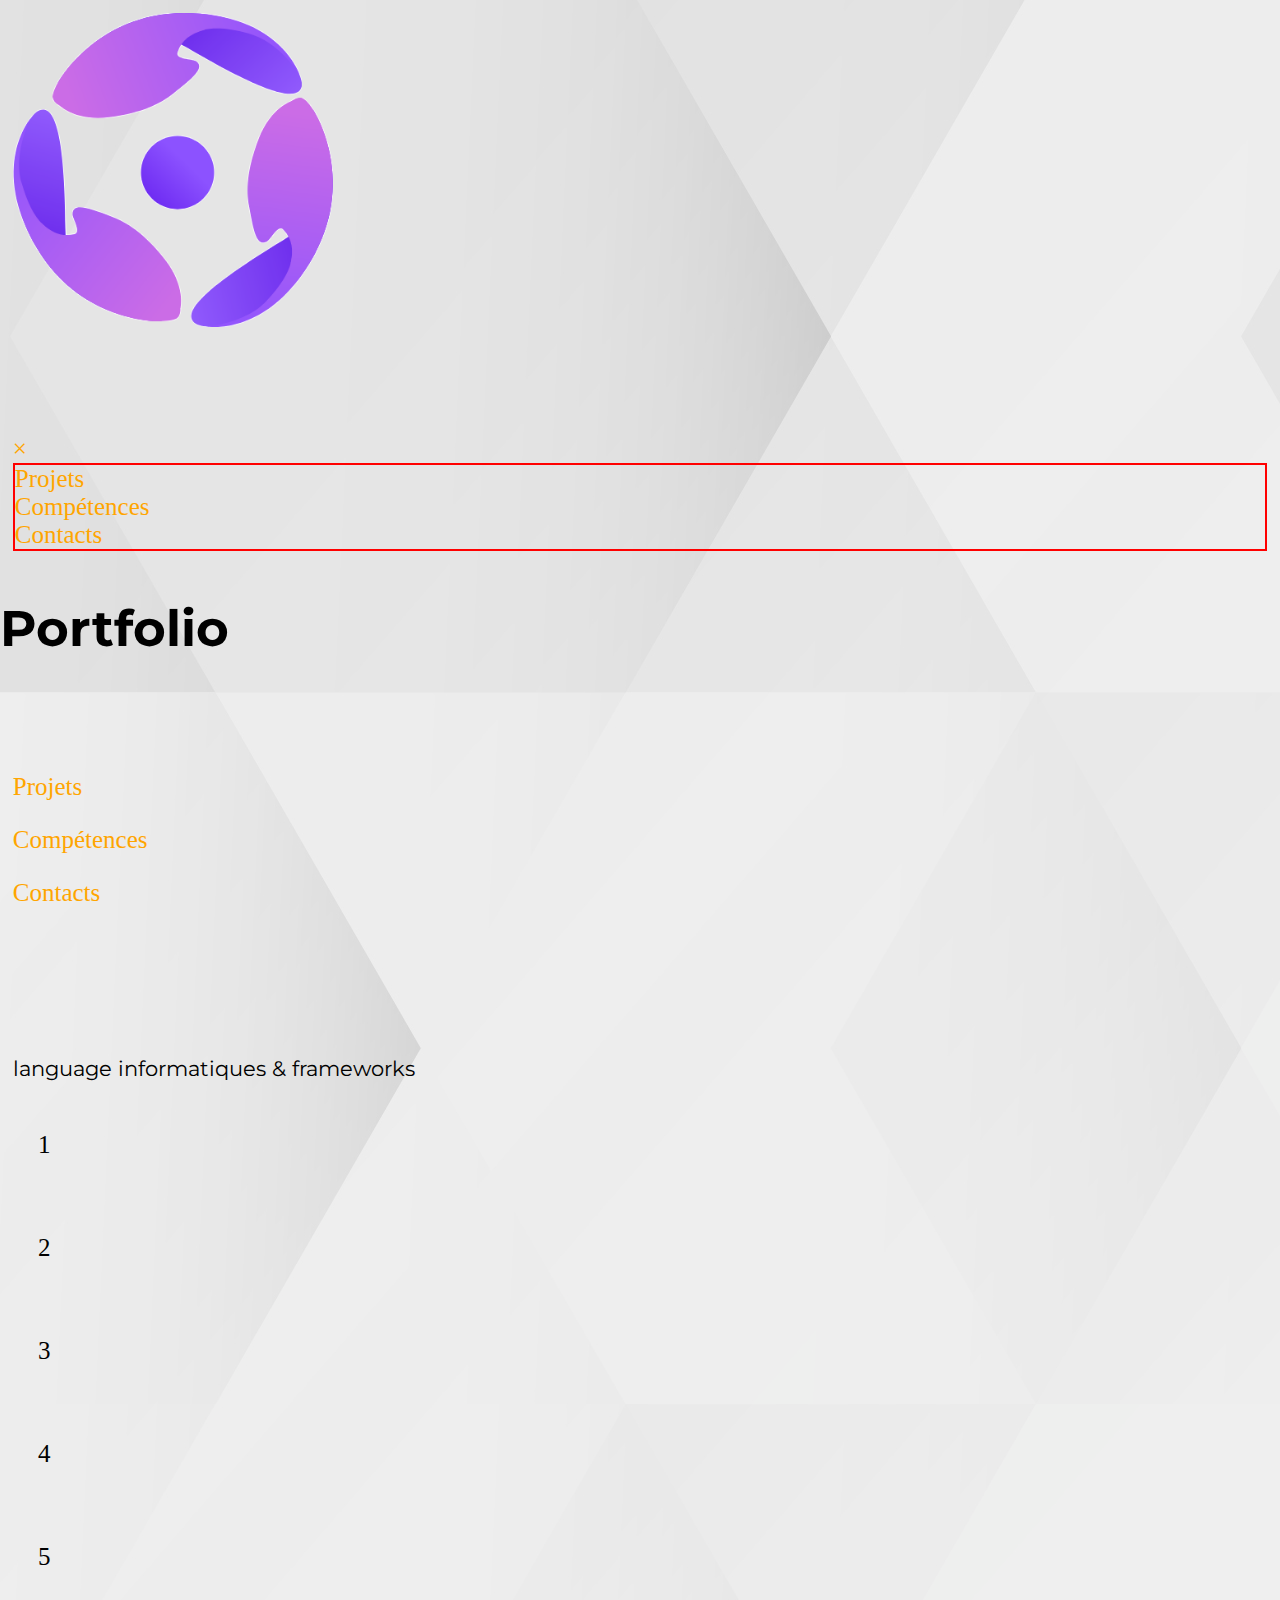
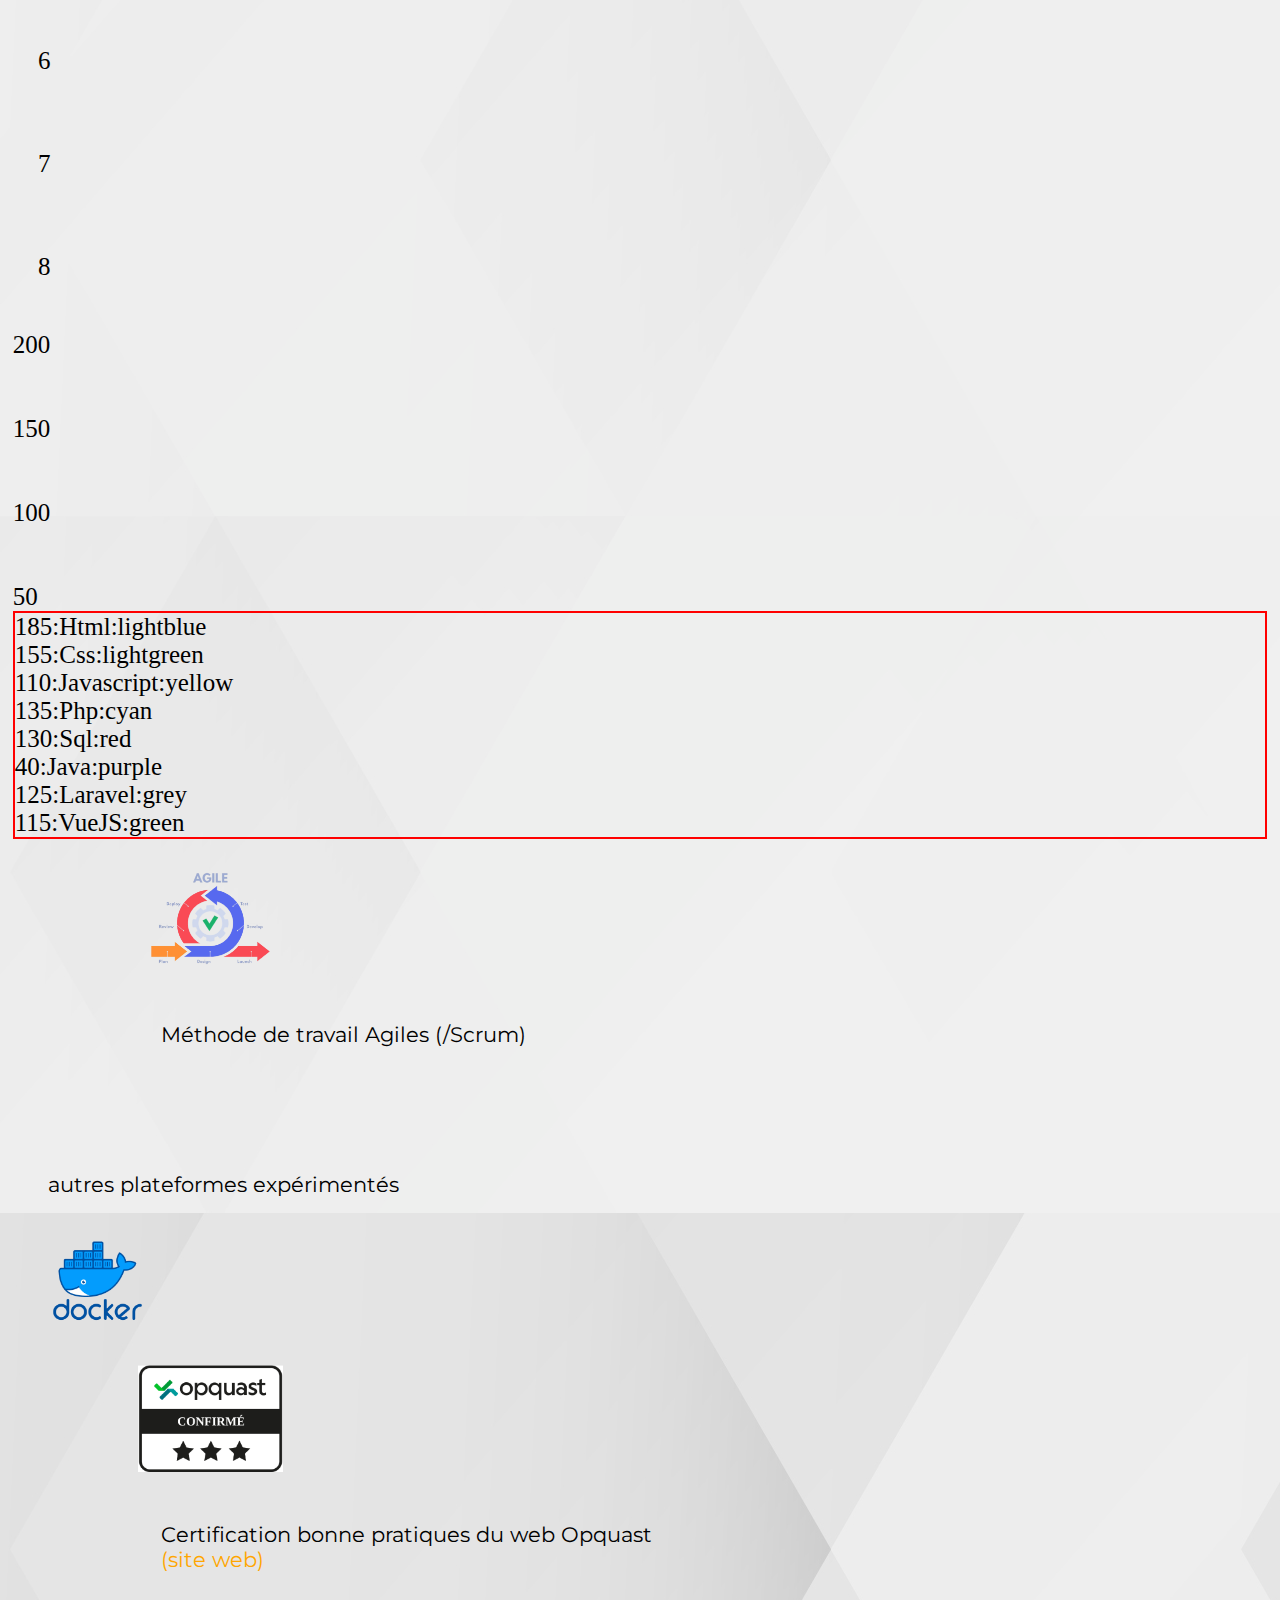
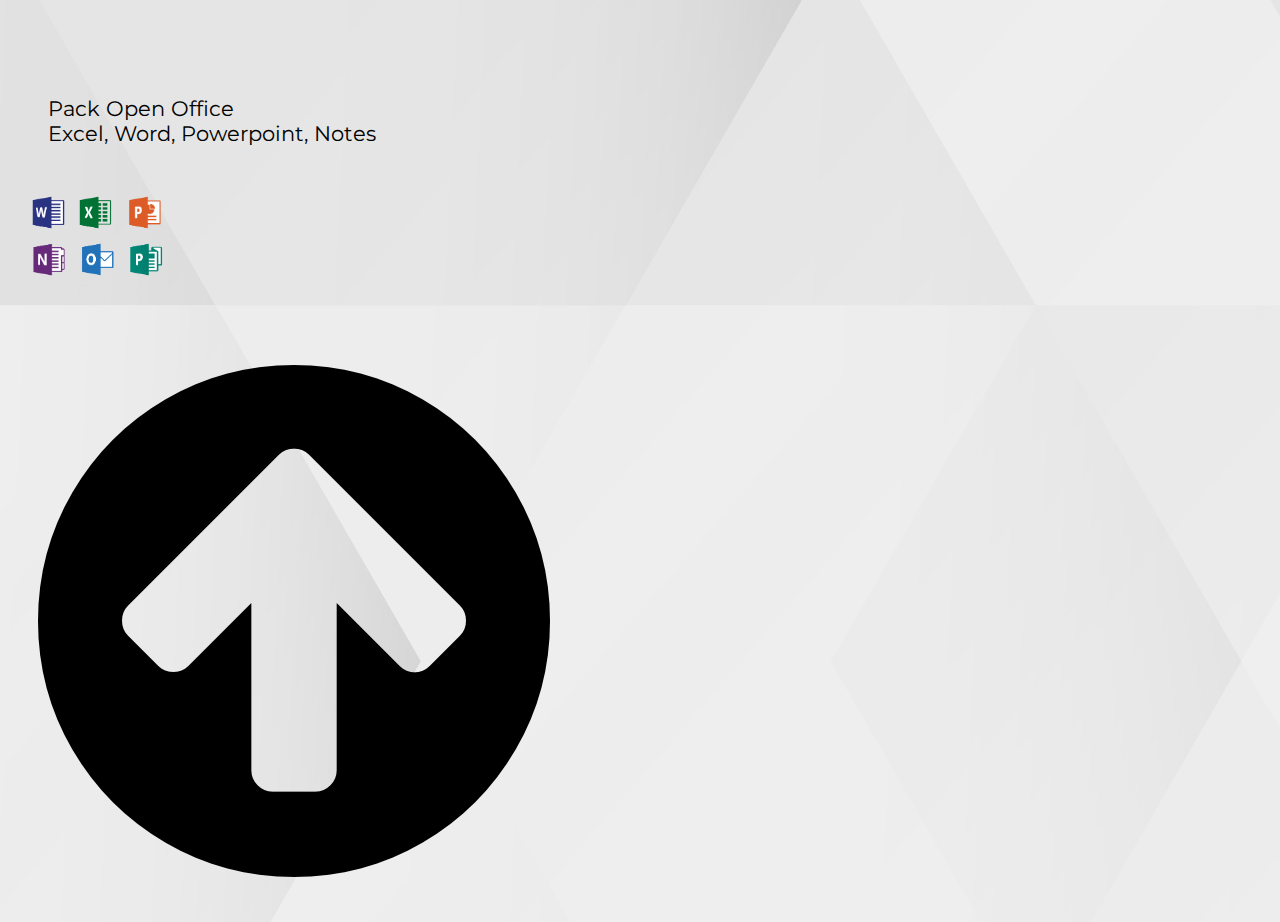
<file: competences.html>
<!DOCTYPE html>
<html lang="fr">

    <!------- HEAD ------->
<head>
    <meta charset="UTF-8">
    <meta http-equiv="X-UA-Compatible" content="IE=edge">
    <meta name="viewport" content="width=device-width, initial-scale=1.0">
    <link rel="stylesheet" href="assets/style.css">
    <link rel="preconnect" href="https://fonts.googleapis.com">
<link rel="preconnect" href="https://fonts.gstatic.com" crossorigin>
<link href="https://fonts.googleapis.com/css2?family=Montserrat:wght@300;900&display=swap" rel="stylesheet">
    <title>CV BAROINI Bendjade - Developpeur Web</title>
</head>


 <!------- BODY ------->
<body>
<!-- header-->
<header id="hdp">
   <a href="index.html"> <img class="logoHeader" src="img/logo1.png" alt="logo du site"> </a>
   

<!-- xxxxxxxxxxxxxxxxxxxxxxxxxxxxxxxxxxxxxxxx-->
<section class="headerMenuBurger">
<div id="mySidenav" class="sidenav">
  <a id="closeBtn" href="#" class="close">×</a>
  <ul>
    <li><a href="index.html">Projets</a></li>
    <li><a href="competences.html">Compétences</a></li>
    <li><a href="contacts.html">Contacts</a></li>
  </ul>
</div>

<a href="#" id="openBtn">
  <span class="burger-icon">
    <span></span>
    <span></span>
    <span></span>
  </span>
</a>
</section>
<!-- xxxxxxxxxxxxxxxxxxxxxxxxxxxxxxxxxxxxxxxx-->

<h1>Portfolio </h1>




  <section class="headerMenu">
       <a class="navColor"  href="index.html"><p>Projets</p></a>
       <a class="navColor"  href="competences.html"><p>Compétences</p></a>
       <a class="navColor"  href="contacts.html"><p>Contacts</p></a>
  </section>




</header>
<!-- fin header-->


 <!-- section contenu-->
   <section class="sectionCompetences">

      <p class="titresCompetences">language informatiques & frameworks</p>

     <article class="articleCompetences">



      <div class="phonegraph" >

         <div class="graph">
            <div class="bar bar1"> <p>1</p> </div>
            <div class="bar bar2"> <p>2</p> </div>
            <div class="bar bar3"> <p>3</p> </div>
            <div class="bar bar4"> <p>4</p> </div>
            <div class="bar bar5"> <p>5</p> </div>
            <div class="bar bar6"> <p>6</p> </div>
            <div class="bar bar7"> <p>7</p> </div>
            <div class="bar bar8"> <p>8</p> </div>
          </div>
      
      </div>
      
           
      <div id="graph">
         <div class="absysse">
         200<br /> <br /> <br /> 150 <br /> <br /> <br /> 100 <br /> <br /> <br /> 50
       </div>
      <ul>  
         <li>185:Html:lightblue</li>
         <li>155:Css:lightgreen</li>
         <li>110:Javascript:yellow</li>
         <li>135:Php:cyan</li>
         <li>130:Sql:red</li>
         <li>40:Java:purple</li>
         <li>125:Laravel:grey</li>
         <li>115:VueJS:green</li>
       </ul>
      
      
       </div>
      
       <div id="labels"></div>



      </article>

<!-- XXXXXXXXXXXXXXXXXXXXXXXXXXXXXXXXXXXXXXXXXXXXXXXXXXXXXXXXXXXXXXXXXXXXXXXXXXXXXXXXXX-->
<!-- XXXXXXXXXXXXXXXXXXXXXXXXXXXXXXXXXXX TEST XXXXXXXXXXXXXXXXXXXXXXXXXXXXXXXXXXXXXXXXXXX-->
<!-- XXXXXXXXXXXXXXXXXXXXXXXXXXXXXXXXXXXXXXXXXXXXXXXXXXXXXXXXXXXXXXXXXXXXXXXXXXXXXXXXXX-->





<!-- 
 <div id="graph">
   200<br /> <br /> <br /> 150 <br /> <br /> <br /> 100 <br /> <br /> <br /> 50
 
<ul>  
   <li>185:Html:lightblue</li>
   <li>155:Css:lightgreen</li>
   <li>110:Javascript:yellow</li>
   <li>135:Php:cyan</li>
   <li>130:Sql:red</li>
   <li>40:Java:purple</li>
   <li>125:Laravel:grey</li>
   <li>115:VueJS:green</li>
 </ul>


 </div>

 <div id="labels">Années</div> -->












<!-- XXXXXXXXXXXXXXXXXXXXXXXXXXXXXXXXXXXXXXXXXXXXXXXXXXXXXXXXXXXXXXXXXXXXXXXXXXXXXXXXXX-->
<!-- XXXXXXXXXXXXXXXXXXXXXXXXXXXXXXXXXXX TEST XXXXXXXXXXXXXXXXXXXXXXXXXXXXXXXXXXXXXXXXXXX-->
<!-- XXXXXXXXXXXXXXXXXXXXXXXXXXXXXXXXXXXXXXXXXXXXXXXXXXXXXXXXXXXXXXXXXXXXXXXXXXXXXXXXXX-->

      <article class="articleAgile">
         <img src="img/agile logo.png" alt="img agiles" class="logosComp">
         <p class="titresCompetences">Méthode de travail Agiles (/Scrum)</p>
      </article>


      <article class="articleDocker">
         <p class="titresCompetences">autres plateformes expérimentés</p>
         <img src="img/docker logo.png" alt="img docker" class="logosComp">
      </article>


      <article class="articleOpquast">
         <img src="img/opquast logo.png" alt="img opquast" class="logosComp">
         <p class="titresCompetences">Certification bonne pratiques du web Opquast </br> <a href="https://www.opquast.com/">(site web)</a></p>
      </article>


      <article class="articleOpenoffice">
         <p class="titresCompetences"> Pack Open Office </br> Excel, Word, Powerpoint, Notes</p>
         <img src="img/pack office logo.png" alt="img pack openoffice" class="logosComp">  
      </article>

   </section>
 <!-- fin section contenu-->

    <footer>
       <a href="#hdp"> <img class="hdp" src="img/fleche.png" alt="haut de page"> </a> 
    </footer>

 <script type="text/javascript" src="assets/script.js"></script>
</body>
</html>
</file>
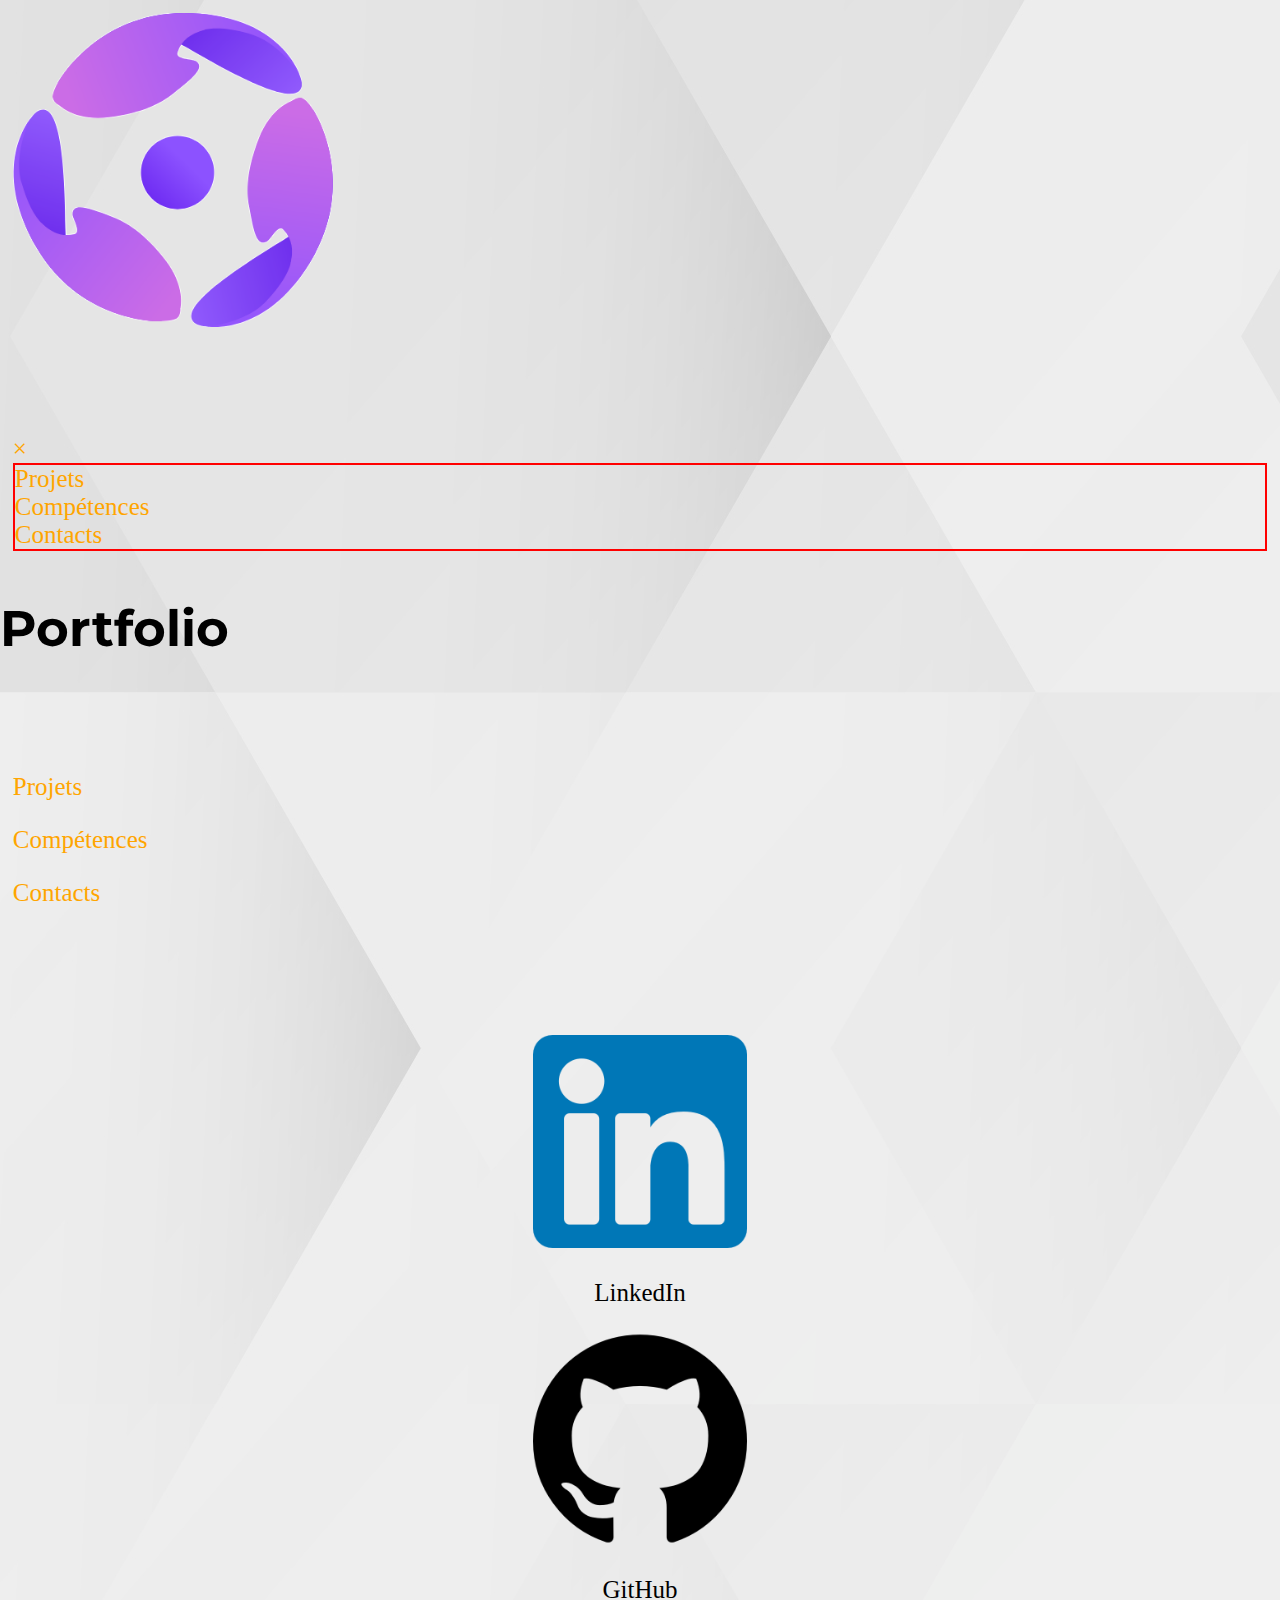
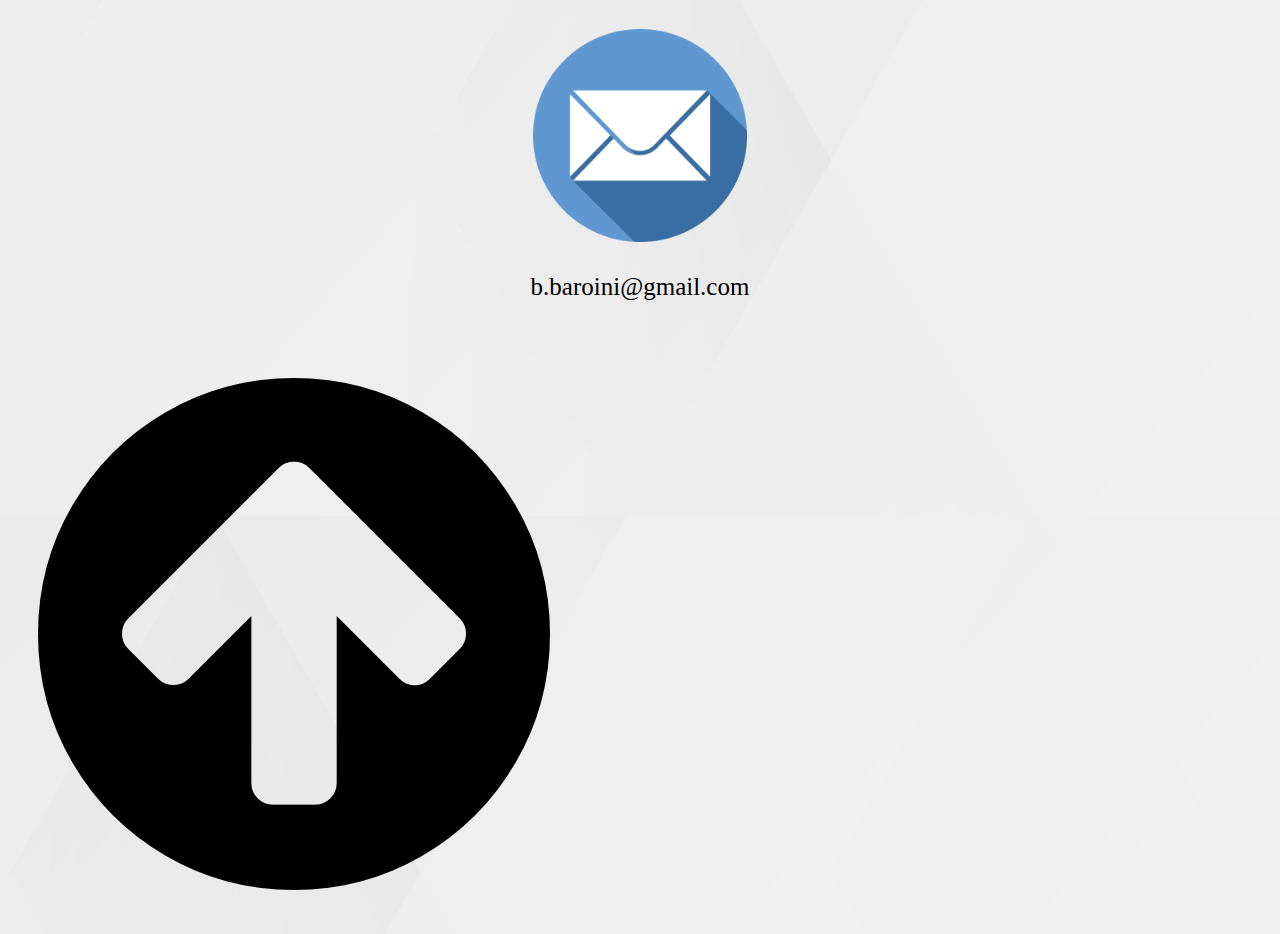
<file: contacts.html>
<!DOCTYPE html>
<html lang="fr">

    <!------- HEAD ------->
<head>
    <meta charset="UTF-8">
    <meta http-equiv="X-UA-Compatible" content="IE=edge">
    <meta name="viewport" content="width=device-width, initial-scale=1.0">
    <link rel="stylesheet" href="assets/style.css">
    <link rel="preconnect" href="https://fonts.googleapis.com">
<link rel="preconnect" href="https://fonts.gstatic.com" crossorigin>
<link href="https://fonts.googleapis.com/css2?family=Montserrat:wght@300;900&display=swap" rel="stylesheet">
    <title>CV BAROINI Bendjade - Developpeur Web</title>
</head>

 <!------- BODY ------->
<body>
<!-- header-->
<header id="hdp">
   <a href="index.html"> <img class="logoHeader" src="img/logo1.png" alt="logo du site"> </a>
   

   
<!-- xxxxxxxxxxxxxxxxxxxxxxxxxxxxxxxxxxxxxxxx-->
<section class="headerMenuBurger">
<div id="mySidenav" class="sidenav">
  <a id="closeBtn" href="#" class="close">×</a>
  <ul>
    <li><a href="index.html">Projets</a></li>
    <li><a href="competences.html">Compétences</a></li>
    <li><a href="contacts.html">Contacts</a></li>
  </ul>
</div>

<a href="#" id="openBtn">
  <span class="burger-icon">
    <span></span>
    <span></span>
    <span></span>
  </span>
</a>
</section>
<!-- xxxxxxxxxxxxxxxxxxxxxxxxxxxxxxxxxxxxxxxx-->

<h1>Portfolio </h1>


  <section class="headerMenu">
       <a class="navColor"  href="index.html"><p>Projets</p></a>
       <a class="navColor"  href="competences.html"><p>Compétences</p></a>
       <a class="navColor"  href="contacts.html"><p>Contacts</p></a>
  </section>


</header>
<!-- fin header-->


 <!-- section contenu-->

 <section class="logosContact">
    <div>
       <a href="https://www.linkedin.com/in/bendjade-baroini-0543481ba/"> <img class="logo" src="img/linkedin logo.png" alt="linkedin logo"> </a>
       <p class="texteContact">LinkedIn</p>
    </div>
  
    <div>
       <a href="https://github.com/Ben-jpeg"> <img class="logo" src="img/github logo.png" alt="github logo"> </a> 
       <p class="texteContact">GitHub</p>
    </div>
  
    <div>
       <a href="#"> <img class="logo" src="img/mail logo.png" alt="mail logo"> </a> 
       <p class="texteContact">b.baroini@gmail.com</p>
    </div>
  </section>

 <!-- fin section contenu -->

    <footer>
       <a href="#hdp"> <img class="hdp"  src="img/fleche.png" alt="haut de page"> </a> 
     </footer>

 <script type="text/javascript" src="assets/script.js"></script>
</body>
</html>
</file>
<file: assets/style.css>
@import url('https://fonts.googleapis.com/css2?family=Montserrat:wght@300;900&display=swap');

/*---------- General ----------*/
html {
    margin: 0;
    padding: 0;
    scroll-behavior: smooth;
}

 body {
    margin: 0%;
    padding: 0%;
    box-sizing: border-box;
    scroll-behavior: smooth;
    /* background-color: white; */
    color: black;
    font-size: 25px;
    background-image: url("../img/fond1.jpg");  
    transition: 750ms ease-in-o;
    /* background-size: auto; */
    /* background-color: rgb(255, 255, 255); */
 

}  

section {
    padding: 1%;
    margin-top: 6%;
}

ul {
    margin: 0%;
    padding: 0%;
    border: solid 2px red;
    list-style-type: none;
} 

.flex {
   display: flex;
}

.jcc {
    justify-content: center;
}

.centerHr {
    justify-content: center;
}

hr {
    width: 70%;
}
/*---------- xxxxxxxx ----------*/

/*---------- DarkMode ----------*/
  .dark-mode {
    /* background-color: black; */
    background-image: url("../img/fond2.jpg");
    color: white;
    transition: 200ms ease-in-out; 
  
  }

  
/*---------- xxxxxxx ----------*/


/* header */
.entete {
    justify-content: space-around;
}


.logoHeader {
    width: 25%;
    margin: 0%;
    padding: 1%;
}


/* _Button darkmode__________________________ */

.button {
  display: inline-block;
  border-radius: 4px;
  background-color: #1ef4e96b;
  border: none;
  color: #000000;
  font-weight: bolder;
  text-align: center;
  font-size: 13px;
  padding: 7px;
  width: 140px;
  transition: all 0.5s;
  cursor: pointer;
  margin: 3px;
  vertical-align:middle;
  height: 40%;
  
}

.button span {
  cursor: pointer;
  display: inline-block;
  position: relative;
  transition: 0.5s;
}

.button span:after {
  content: '\00bb';
  position: absolute;
  opacity: 0;
  top: 0;
  right: -0px;
  transition: 0.5s;
}

.button:hover span {
  padding-right: 20px;
}

.button:hover span:after {
  opacity: 1;
  right: 0;
}

/* xxxxxxxx__________________________ */


.h1modifs {
    font-family: 'Montserrat', sans-serif;
    font-size: 300%;
    padding-right: 14%;
}

h1 {
    font-family: 'Montserrat', sans-serif;
}

/* sticky header xxxxx */
.stickyHeader {
    transition: 0.4s;
    
}

.sticky {
    transition: 0.9s;
    background: #bd0de049;
    position: fixed;
    top: 0;
    width: 100%
  }

  .sticky + .content {
    padding-top: 102px;
  }

  /* xxxxxxxxxxxxxxxxx */
.gifs {
    text-align: center;
}

.gifProject {
    width: 26%;
}

.gifComp {
    width: 26%;
}

.gifPres {
    width: 23%;
}


.avatar{
    width: 12%;
}

#avatar {
    visibility: hidden;
}


/* footer */
footer {
    margin: 3%;
}


/* bouton pour remonter haut de page */
 
#scrollUp {
    position: fixed;
    width: 25px;
    height: 25px;
    bottom: 60px;
    right: 60px;
  }
  #scrollUp img {
    width: 230%;
  }

  #scrollUp img:hover {
    color: orange;
  }
                      
/* XXXXXXXXXXXXXXXXXXXXXXXXXXXXXXXXXXXXXXXXXXXXXXXXXX*/


/*----- page Index (accueil) -----*/

.presentation {
    text-align: center;
    margin-top: 3%;
    
}

.welc {
    font-family: 'Blinker', sans-serif;
    font-size: 4rem;
    animation: inherit;
    color: linear-gradient(45deg, white 10%, black 90%);
    animation: wheelHueColor 7s infinite;
    padding: 0%;
    margin: 0%;
    
}

@keyframes wheelHueColor {
    from, to { color: hsl(324, 70%, 45%); }
    50%      { color: hsl(144, 75%, 35%); }
    60%      { color: hsl(180, 75%, 35%); }
    70%      { color: hsl(216, 60%, 45%); }
    80%      { color: hsl(252, 65%, 50%); }
    90%      { color: hsl(288, 60%, 40%); }
  }

.welcSt {
    font-family: 'Blinker', sans-serif;
    font-size: 26px;
    text-align: center;
    margin-right: 15%;
    margin-left: 15%;
}

.cont {
    padding-left: 3%;
    padding-right: 3%;
    margin-left: 3%;
    margin-right: 3%;
}

a{
    text-decoration: none !important;
    color: orange;
}

a div p{
    color: orange;
}

.opquast {
    color: orange;
}

.col {
    margin:1%;
    background-color: rgba(149, 15, 211, 0.096);
    border-top-right-radius: 4%;
    border-top-left-radius:  4% ;
    border-bottom-left-radius: 4%;
    border-bottom-right-radius: 4%;
    border-right: 4%;
    border-left: 4%;  
}


.box {
    transition: 0.8s ease-in-out;
}


.logoTechnos {
    width: 38%;
}

.logosComp {
    
    width: 13%;
}


.souligneTitre {
align-self: center;
}

.illustrationProjets {
    width: 64%;
    border-radius: 2%;
    border: solid 1px grey;
    color: white;
}

.divArticle {
    justify-content: center;
    display: none;
}

.divArticle article {
    text-align: center;
    font-family: 'Montserrat', sans-serif;
}




.logo {
    width: 17%;
    /* border: solid 1px blue; */
    margin: 0%;
    padding: 0%;
}

.logosContact a {
     margin: 0%;
    padding: 0%; 
}


.logosContact div {
    text-align: center;
}


.titresCompetences {
    /* font-family: 'Roboto', sans-serif; */
    font-family: 'Montserrat', sans-serif;
    font-size: 21px;
}


.articleAgile {
    justify-content: left;
    padding: 1%;
    margin-left: 9%;
    margin-top: 1%;
    margin-bottom: 1%;
}

.articleDocker {
    justify-content: right;
    padding: 1%;
    margin-right: 9%;
    margin-top: 1%;
    margin-bottom: 1%;
    
}

.articleOpquast {
    justify-content: left;
    padding: 1%;
    margin-left: 9%;
    margin-top: 1%;
    margin-bottom: 1%;
}

.articleOpenoffice {
    justify-content: right;
    padding: 1%;
    margin-right: 9%;
    margin-top: 1%;
    margin-bottom: 1%;
}


article p {
    padding: 2%
}


/* ---------- xxxxxxxxxxxxx ---------- */
/* ---------- Medi@ Queries ---------- */
  
  @media only screen and (max-width: 800px) {
    body {
      background-color: lightblue;
    }
   
    .headerMenu {
        display: none;
    }

    .logoHeader {
        width: 55%;
        margin: 0%;
        padding: 2%;
    }

    .h1modifs {
        font-family: 'Montserrat', sans-serif;
        font-size: 250%;
        padding-right: 7%;
    }

    .button {
      
        font-size: 13px;
        padding: 5px;
        width: 74%;
      }


    .logo {
        width: 29%;
        margin: 0%;
        padding: 0%;
    }

    .gifProject {
        width: 49%;
    }
    
    .gifComp {
        width: 49%;
    }
    
    .gifPres {
        width: 46%;
    }

    .avatar{
        width: 25%;
    }
    

/* index */

    .divArticle {
        display: contents;
        flex-wrap: wrap;
    }

    .welc {
        font-size: 3rem;
    }

    .welcSt {
        
        font-size: 20px;
        margin-right: 11%;
        margin-left: 11%;
    }

    .col {
        margin:0%;
        padding:0%;
       
    }


    .centrage {
        width:83%;
    }

    .projectsHidden {
        display: none;
    }

    .titresCompetences {
        font-size: 14px;
    }

    
/*  competences */

.logosComp {
    height: 50%;
    width: 30%;
}


.absysse {
    display: none;
}

  }


  /* ---------- xxxxx ---------- */
  /* ---------- Hover ---------- */

  .divArticle article a img:hover {
    border: solid 2px orange;
  }

  
  .logo:hover {
    border: solid 1px yellow;
    border-radius: 11%;
  }

  .col:hover {
    background-color: rgba(45, 219, 231, 0.3);
        transition: 1s ease-in-out;
     
}

   #box2:hover {
    rotate: y 360deg;
  }
  
  #box3:hover {
    rotate: 1 2 1 360deg;
  }


/* #box1:hover {
    rotate: 360deg;
  } */

  
/* TEST XXXXXXXXXXXXXXXXXXXXXXXXXXXXXXXXXXXXXXXXXXXXXXXXXXXXXXX*/
</file>
